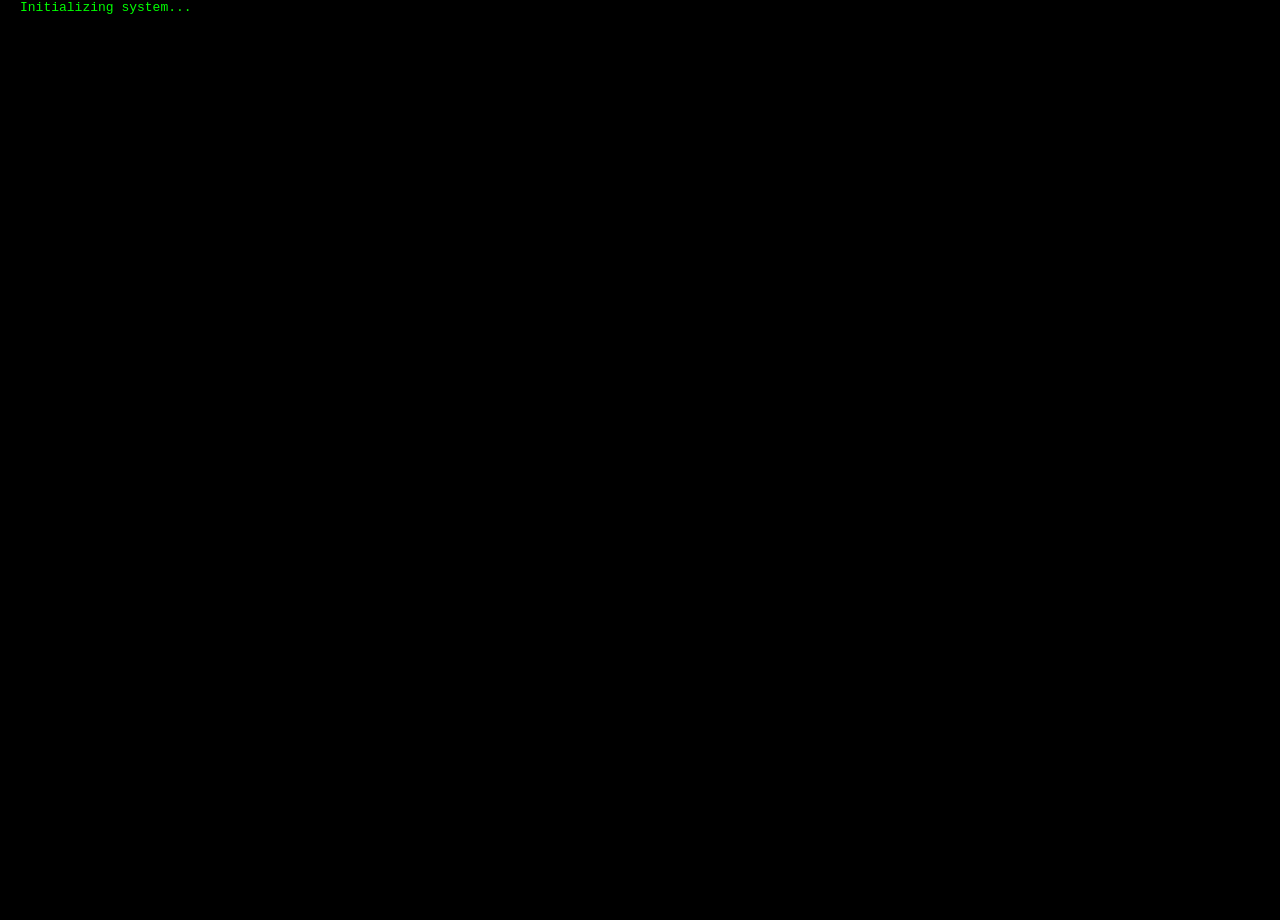
<file: index.html>
<!DOCTYPE html>
<html lang="en">
<head>
<meta charset="UTF-8">
<title>Pro Player Test</title>

<style>
body{
    margin:0;
    height:100vh;
    display:flex;
    justify-content:center;
    align-items:center;
    font-family:monospace;
    background:black;
    color:lime;
    overflow:hidden;
}

/* HACK SCREEN */
#hackScreen{
    text-align:left;
    padding:20px;
    width:100%;
    height:100vh;
    overflow:hidden;
    white-space:pre-line;
}

/* GAME SCREEN */
#game, #noobdaScreen{
    display:none;
    flex-direction:column;
    justify-content:center;
    align-items:center;
    text-align:center;
    width:100%;
    height:100vh;
    background:white;
    color:black;
    font-family:Arial;
}

button{
    padding:15px 30px;
    font-size:20px;
    margin:10px;
    cursor:pointer;
}
</style>
</head>
<body>

<!-- FAKE HACK SCREEN -->
<div id="hackScreen"></div>

<!-- GAME -->
<div id="game">
    <h1>Are You Pro Player?</h1>

    <div>
        <button onclick="blockYes()">Yes</button>
        <button onclick="showNoobda()">No</button>
    </div>
</div>

<!-- RESULT -->
<div id="noobdaScreen">
    <h1 style="font-size:60px;color:red;">
        😂 You are World's Biggest Noobda Bot 😂
    </h1>
</div>

<script>

let hackText = document.getElementById("hackScreen");

let lines = [
"Initializing system...",
"Connecting to server...",
"Hacking mainframe...",
"Bypassing security...",
"Access granted ✔",
"Loading game..."
];

let i = 0;

function runHack(){
    let interval = setInterval(()=>{
        if(i < lines.length){
            hackText.innerHTML += lines[i] + "\n";
            i++;
        } else {
            clearInterval(interval);

            // switch to game
            document.body.style.background = "white";
            document.getElementById("hackScreen").style.display = "none";
            document.getElementById("game").style.display = "flex";
        }
    }, 800);
}

function blockYes(){
    alert("❌ Access Denied! Only NO is allowed 😈");
}

function showNoobda(){
    document.getElementById("game").style.display = "none";
    document.getElementById("noobdaScreen").style.display = "flex";
}

// start hack animation on load
runHack();

</script>

</body>
</html>
</file>
